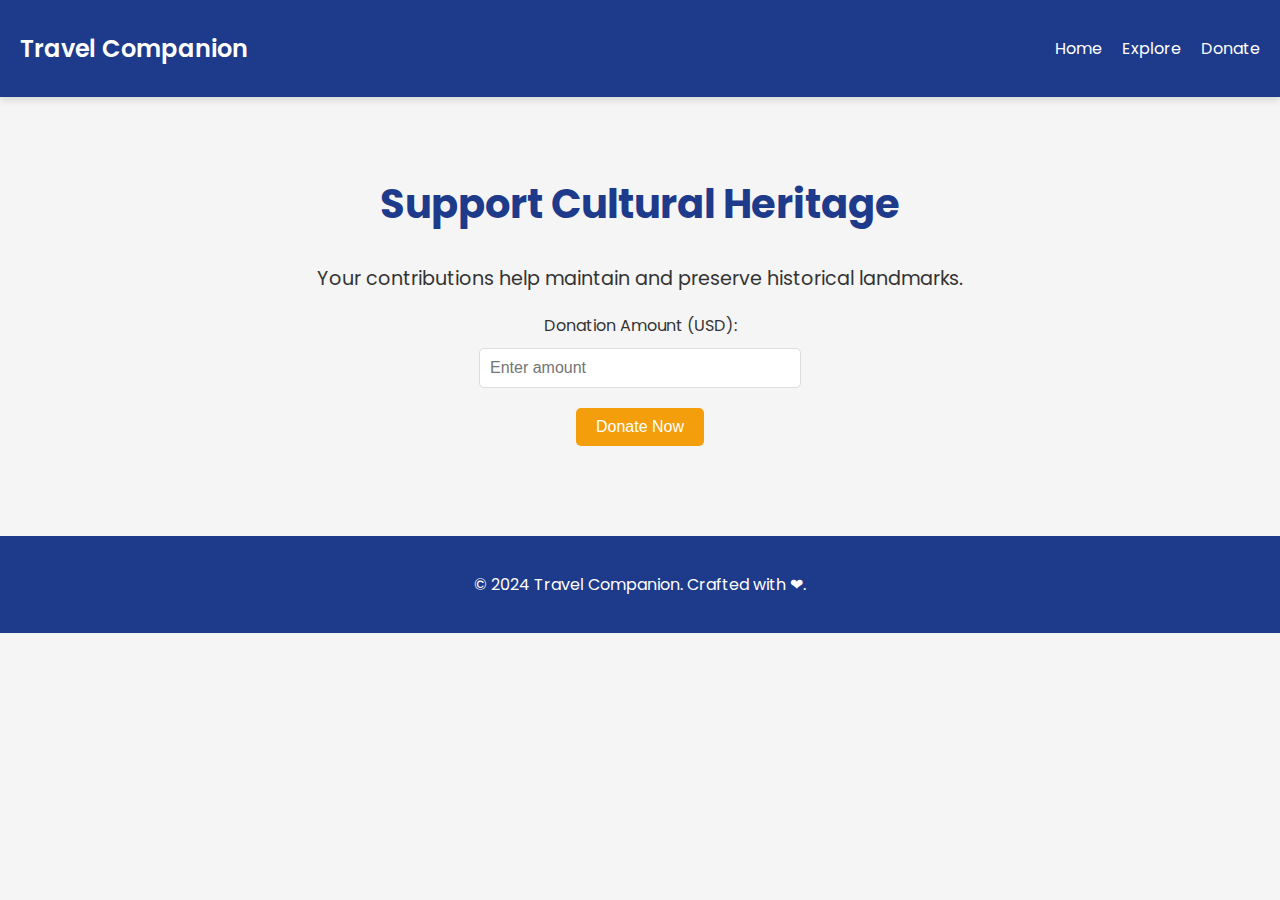
<file: project/donate.html>
<!DOCTYPE html>
<html lang="en">
<head>
    <meta charset="UTF-8">
    <meta name="viewport" content="width=device-width, initial-scale=1.0">
    <title>Support Heritage</title>
    <link rel="stylesheet" href="css/style.css">
    <link href="https://fonts.googleapis.com/css2?family=Poppins:wght@300;400;600&display=swap" rel="stylesheet">
</head>
<body>
    <!-- Header -->
    <header class="header">
        <nav class="navbar">
            <a href="index.html" class="logo">Travel Companion</a>
            <ul class="nav-links">
                <li><a href="index.html">Home</a></li>
                <li><a href="explore.html">Explore</a></li>
                <li><a href="donate.html">Donate</a></li>
            </ul>
        </nav>
    </header>
    <button class="floating-button" onclick="scrollToTop()">↑</button>

    <!-- Donation Section -->
    <main>
        <section class="donate">
            <h1>Support Cultural Heritage</h1>
            <p>Your contributions help maintain and preserve historical landmarks.</p>
            <form id="donationForm">
                <label for="amount">Donation Amount (USD):</label>
                <input type="number" id="amount" name="amount" placeholder="Enter amount" required>
                <button type="submit" class="btn-primary">Donate Now</button>
            </form>
        </section>
    </main>

    <!-- Footer -->
    <footer>
        <p>&copy; 2024 Travel Companion. Crafted with ❤.</p>
    </footer>
</body>
</html>
</file>
<file: project/css/style.css>
/* Global Styles */
body {
    font-family: 'Poppins', sans-serif;
    margin: 0;
    padding: 0;
    background-color: #f5f5f5;
    color: #333;
}

header {
    background-color: #1e3a8a;
    padding: 20px 0;
    box-shadow: 0 4px 6px rgba(0, 0, 0, 0.1);
}

.navbar {
    display: flex;
    justify-content: space-between;
    align-items: center;
    padding: 0 20px;
}

.logo {
    color: white;
    font-size: 24px;
    text-decoration: none;
    font-weight: 600;
}

.nav-links {
    list-style: none;
    display: flex;
    gap: 20px;
}

.nav-links a {
    text-decoration: none;
    color: white;
    font-size: 16px;
}

.nav-links a:hover {
    text-decoration: underline;
}

footer {
    text-align: center;
    padding: 20px;
    background-color: #1e3a8a;
    color: white;
    margin-top: 40px;
}

/* Hero Section */
.hero {
    text-align: center;
    background-image: linear-gradient(rgba(30, 58, 138, 0.7), rgba(30, 58, 138, 0.7)), url('https://source.unsplash.com/1600x900/?travel,nature');
    background-size: cover;
    background-position: center;
    padding: 100px 20px;
    color: white;
}

.hero h1 {
    font-size: 3em;
    margin-bottom: 20px;
}

.hero p {
    font-size: 1.2em;
    margin-bottom: 30px;
}

.hero .buttons {
    margin-top: 20px;
}

.hero .btn-primary,
.hero .btn-secondary {
    padding: 15px 30px;
    border: none;
    color: white;
    text-decoration: none;
    font-size: 16px;
    margin: 5px;
    border-radius: 5px;
    cursor: pointer;
}

.hero .btn-primary {
    background-color: #f59e0b;
}

.hero .btn-secondary {
    background-color: #10b981;
}

.hero .btn-primary:hover {
    background-color: #d97706;
}

.hero .btn-secondary:hover {
    background-color: #059669;
}

/* Explore Page */
.explore {
    padding: 50px 20px;
    text-align: center;
}

.explore h1 {
    font-size: 2.5em;
    color: #1e3a8a;
    margin-bottom: 30px;
}

.card-container {
    display: flex;
    justify-content: space-around;
    flex-wrap: wrap;
    margin-top: 20px;
}

.card {
    background-color: #ffffff;
    padding: 20px;
    border-radius: 8px;
    box-shadow: 0 4px 6px rgba(0, 0, 0, 0.1);
    width: 30%;
    margin: 10px;
    transition: transform 0.3s ease, box-shadow 0.3s ease;
}

.card:hover {
    transform: translateY(-10px);
    box-shadow: 0 6px 10px rgba(0, 0, 0, 0.2);
}

.card h2 {
    color: #1e3a8a;
    font-size: 1.5em;
    margin-bottom: 10px;
}

.card p {
    font-size: 1em;
    color: #333;
}

/* Donate Page */
.donate {
    padding: 50px 20px;
    text-align: center;
}

.donate h1 {
    font-size: 2.5em;
    color: #1e3a8a;
    margin-bottom: 30px;
}

.donate p {
    font-size: 1.2em;
    margin-bottom: 20px;
    color: #333;
}

form {
    display: flex;
    flex-direction: column;
    align-items: center;
}

form label {
    font-size: 1em;
    color: #333;
    margin-bottom: 10px;
}

form input {
    padding: 10px;
    border: 1px solid #ddd;
    border-radius: 5px;
    margin-bottom: 20px;
    font-size: 1em;
    width: 300px;
}

form button {
    background-color: #f59e0b;
    color: white;
    padding: 10px 20px;
    border: none;
    border-radius: 5px;
    cursor: pointer;
    font-size: 1em;
    transition: background-color 0.3s ease;
}

form button:hover {
    background-color: #d97706;
}

/* Floating Button for Scroll-to-Top */
.floating-button {
    position: fixed;
    bottom: 20px;
    right: 20px;
    background-color: #f59e0b;
    color: white;
    border: none;
    border-radius: 50%;
    width: 60px;
    height: 60px;
    font-size: 24px;
    display: none; /* Hidden by default */
    align-items: center;
    justify-content: center;
    box-shadow: 0 4px 6px rgba(0, 0, 0, 0.2);
    cursor: pointer;
    transition: transform 0.3s ease, background-color 0.3s ease;
}

.floating-button:hover {
    transform: scale(1.1);
    background-color: #d97706;
}
#addMarker{
    height: 20px;
    width: 125px;
    background-color: rgb(52, 5, 209);
    color: white;
}
</file>
